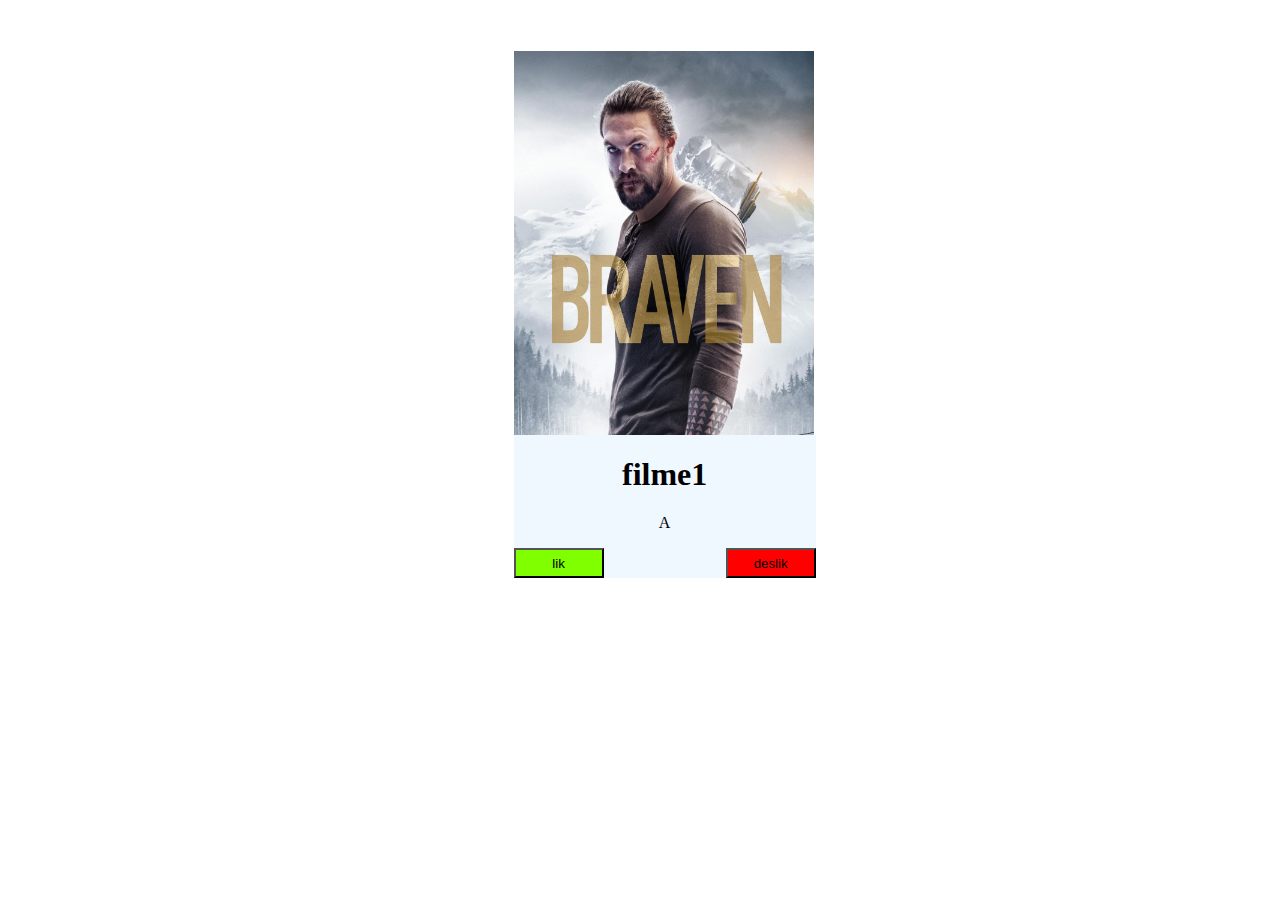
<file: index.html>
<!DOCTYPE html>
<html lang="en">
<head>
    <meta charset="UTF-8">
    <meta name="viewport" content="width=device-width, initial-scale=1.0">
    <title class="">swipe</title>
    <link rel="stylesheet" href="./assets/css/style.css">
</head>
<body>
<div id="contenire"></div>
</body>
<script src="./assets/js/file.js"></script>
</html>
</file>
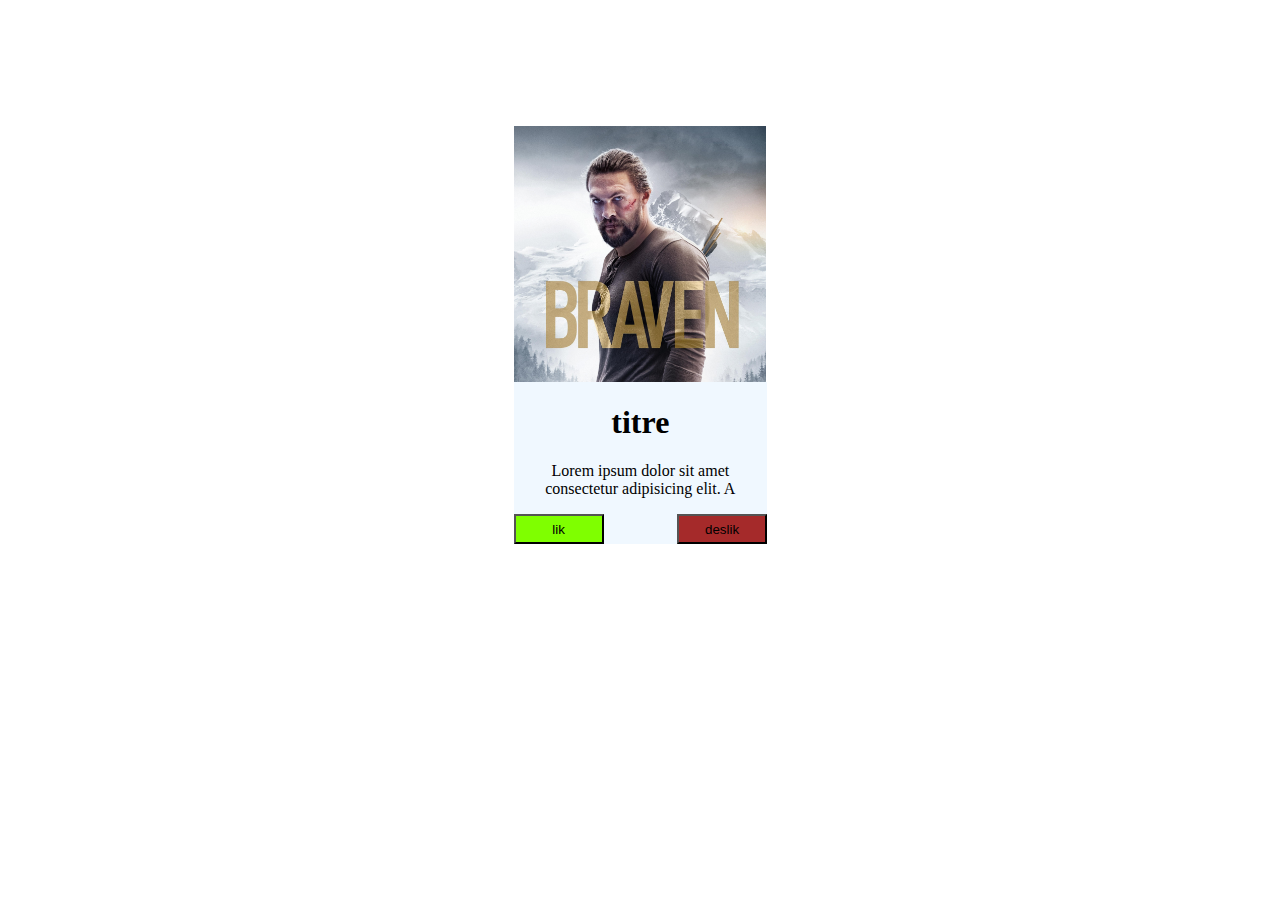
<file: assets/js/i.html>
<!DOCTYPE html>
<html lang="en">
<head>
    <meta charset="UTF-8">
    <meta name="viewport" content="width=device-width, initial-scale=1.0">
    <title>Document</title>
</head>
<body>
    <div  style="display: flex; flex-direction: column; margin-top: 10%; margin-left: 40%; width: 20%;text-align: center;">
        <img src="../img/OPI3.jpg" alt="">
        <div style="position: absolute; margin-top: 20%; text-align: center; width: 19.8%; background-color:aliceblue;"> 

            <h1 > titre</h1>
            <p>Lorem ipsum dolor sit amet 
                consectetur adipisicing elit. A</p>
            <div style="display: flex; justify-content: space-between;">
                <button style="background-color: chartreuse; width: 90px; height: 30px;"> lik </button>
                <button style="background-color: brown; width: 90px; height: 30px;" onclick="dislik(${i})">deslik</button>
            </div>
        </div>
    </div>
</body>
</html>
</file>
<file: assets/css/style.css>
* img{
    width: 300px;
    height: 500px;
}
h1{
    text-align: center;
}
.liste1{
    display: flex; flex-direction: column; margin-top: 4%; margin-left: 40%; width: 20%;text-align: center;
}
.liste2{
    position: absolute; margin-top: 30%; text-align: center; width: 23.6%; background-color:aliceblue;
}
.liste3{
    display: flex; justify-content: space-between;
}
.buttonLike{
background-color: chartreuse; width: 90px; height: 30px;
}
.buttondislike{
background-color: red; width: 90px; height: 30px;
}
</file>
